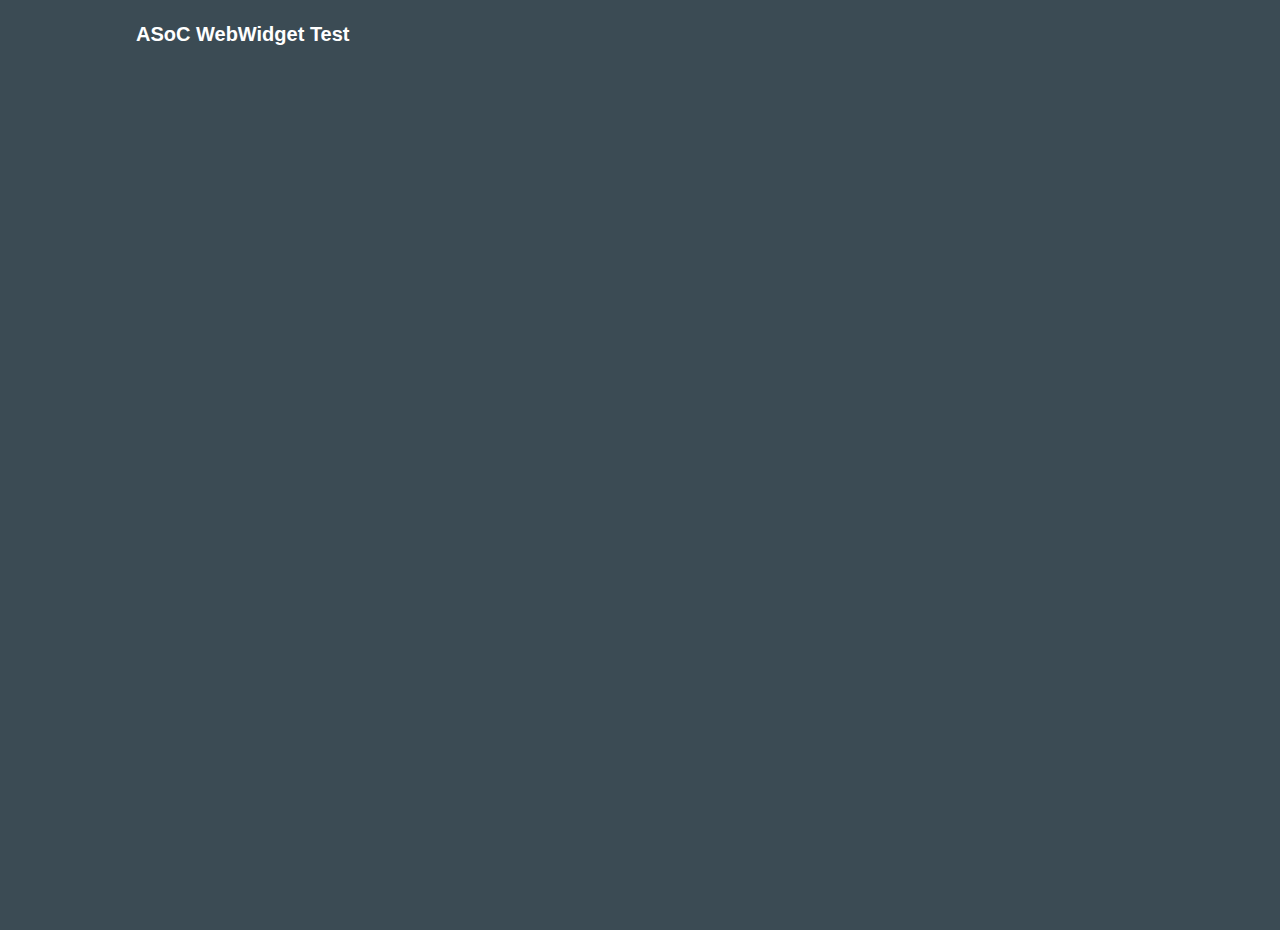
<file: templates/webwidget.html>
<!DOCTYPE html>
<html>

<head>
    <title>IBM Cloud API Navigator</title>
    <meta charset="utf-8">
    <meta http-equiv="X-UA-Compatible" content="IE=edge">
    <meta name="viewport" content="width=device-width, initial-scale=1">
    <link rel="stylesheet" href="/static/stylesheets/style.css">
    <link rel="shortcut icon" href="/static/images/favicon-32x32.png">
    <link rel="icon" href="{{url_root}}/static/images/favicon-32x32.png">
    <link rel="apple-touch-icon" sizes="152x152" href="/static/images/apple-touch-icon152x152.png">
    <link rel="apple-touch-icon" sizes="180x180" href="/static/images/apple-touch-icon180x180.png">
    <link rel="apple-touch-icon" sizes="192x192" href="/static/images/apple-touch-icon192x192.png">
</head>

<body>
<h1>ASoC WebWidget Test</h1>
<div align="center">
<script src="https://web-chat.global.assistant.watson.appdomain.cloud/loadWatsonAssistantChat.js" integrity="sha384-PtV9ET6ejzYI/IsCVFSo28dj6DvpWuAkpM5dyso0hQ9ZnITm3aHwZNgJ4dIu2g+W" crossorigin="anonymous"></script>
<script>
  window.loadWatsonAssistantChat({
    integrationID: "c50b7dcd-e06d-4b33-90bd-63fc0a320633", // The ID of this integration.
    region: "us-east" // The region your integration is hosted in.
  }).then(function(instance){
    instance.render();
  });
</script>
</div>

</body>

</html>
</file>
<file: static/stylesheets/style.css>
/*
 * Copyright 2015 IBM Corp. All Rights Reserved.
 *
 * Licensed under the Apache License, Version 2.0 (the “License”);
 * you may not use this file except in compliance with the License.
 * You may obtain a copy of the License at
 *
 * https://www.apache.org/licenses/LICENSE-2.0
 *
 * Unless required by applicable law or agreed to in writing, software
 * distributed under the License is distributed on an “AS IS” BASIS,
 * WITHOUT WARRANTIES OR CONDITIONS OF ANY KIND, either express or implied.
 * See the License for the specific language governing permissions and
 * limitations under the License.
 */

/* style.css
 * This file provides css styles.
 */

body,html {
	background-color: #3b4b54; width : 100%;
	height: 100%;
	margin-top: 10px;
	margin-bottom: 20px;
	font-family: "HelveticaNeue-Light", "Helvetica Neue Light", "Helvetica Neue", Helvetica, Arial, "Lucida Grande", sans-serif;
	color: #ffffff;
}

hr {
    height: 10px;
    width: 80%;
    background-color: #00aed1;
}

a {
	text-decoration: none;
	color: #00aed1;
}

a:hover {
	text-decoration: underline;
}

h1 {
	/* font-weight: bold; */
	font-size: 125%;
	margin-left: 10%;
}

pre {
	margin-left: 10%;
}


/* The Modal (background) */
.modal {
    display: block;
    position: fixed; /* Stay in place */
    z-index: 1; /* Sit on top */
    left: 0;
    top: 0;
    width: 100%; /* Full width */
    height: 100%; /* Full height */
    overflow: auto; /* Enable scroll if needed */
    background-color: rgb(0,0,0); /* Fallback color */
    background-color: rgba(0,0,0,0.4); /* Black w/ opacity */
}

/* The Modal (background) */
.modal-hidden {
    display: none;
    position: fixed; /* Stay in place */
    z-index: 1; /* Sit on top */
    left: 0;
    top: 0;
    width: 100%; /* Full width */
    height: 100%; /* Full height */
    overflow: auto; /* Enable scroll if needed */
    background-color: rgb(0,0,0); /* Fallback color */
    background-color: rgba(0,0,0,0.4); /* Black w/ opacity */
}
/* Modal Content/Box */
.modal-content {
    background-color: #fefefe;
    margin: 15% auto; /* 15% from the top and centered */
    padding: 20px;
    border: 1px solid #888;
    width: 40%; /* Could be more or less, depending on screen size */
}

.modal-text {
    color: #3b4b54;
    text-align: center;
}

/* Full-width inputs */
input[type=text], input[type=password] {
    width: 100%;
    padding: 10px;
    margin: 8px 0;
    display: inline-block;
    border: 1px solid #ccc;
    box-sizing: border-box;
}

/* Set a style for domain select buttons */
.domain-button {
    padding: 5px;
    margin: 10px;
    border: 1px solid #999;
    cursor: pointer;
    border-radius: 5px;
    width: 15%;
}

/* Set a style for domain select buttons */
.logout-button {
    padding: 5px;
    background-color: #AAAAAA;
    margin: 10px;
    border: 1px solid #999;
    cursor: pointer;
    border-radius: 5px;
    width: 15%;
}

.login-button {
    padding: 5px;
    background-color: #3b4b54;
    color: white;
    margin: 10px;
    border: 1px solid #999;
    cursor: pointer;
    border-radius: 5px;
    width: 25%;
}

/* Center the avatar image inside this container */
.imgcontainer {
    text-align: center;

}

/* Avatar image */
img.avatar {
    height: 10%;
    width: 10%;
}

img.error {
    align: center;
    height: 40%;
    width: 40%;
    box-shadow: 10px 10px 10px #666666;

}

/* Add padding to containers */
.container {
    padding: 8px;
    text-align: center;
}
</file>
